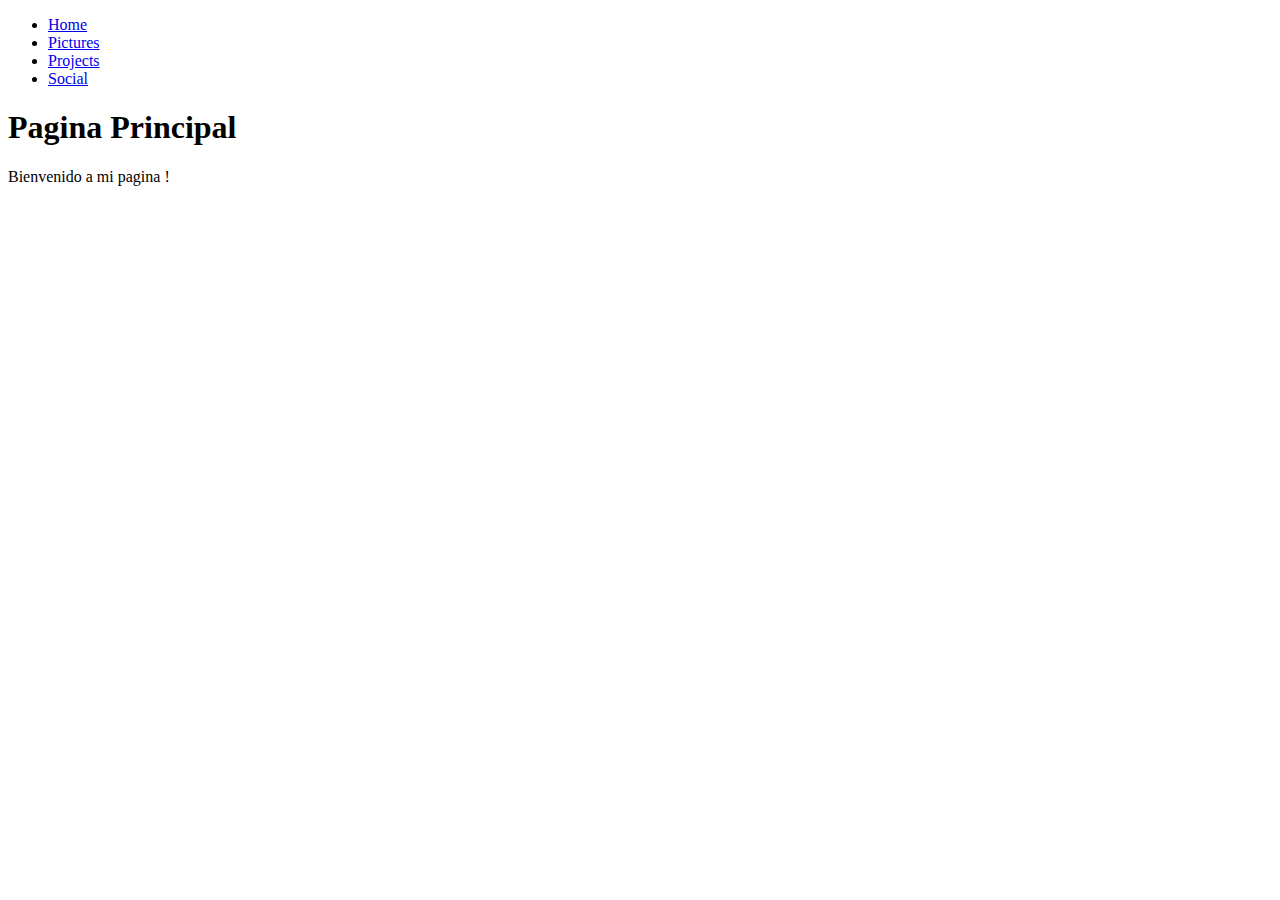
<file: HtmlCssProject/ApredizajeActivo/CrearUnMenuDeNavegacion/index.html>
<!DOCTYPE html>
<html lang="es">
<head>
    <meta charset="UTF-8">
    <meta http-equiv="X-UA-Compatible" content="IE=edge">
    <meta name="viewport" content="width=device-width, initial-scale=1.0">
    <title>Homepage</title>
</head>
<body>
    <ul>
        <li><a href="index.html" title="Pagina de inicio">Home</a></li>
        <li><a href="pictures.html" title="Fotos de paisajes">Pictures</a></li>
        <li><a href="projects.html" title="Projectos realizados">Projects</a></li>
        <li><a href="social.html" title="Redes sociales personales">Social</a></li>
    </ul>
    <h1>Pagina Principal</h1>
    <p>Bienvenido a mi pagina !</p>
    
</body>
</html>
</file>
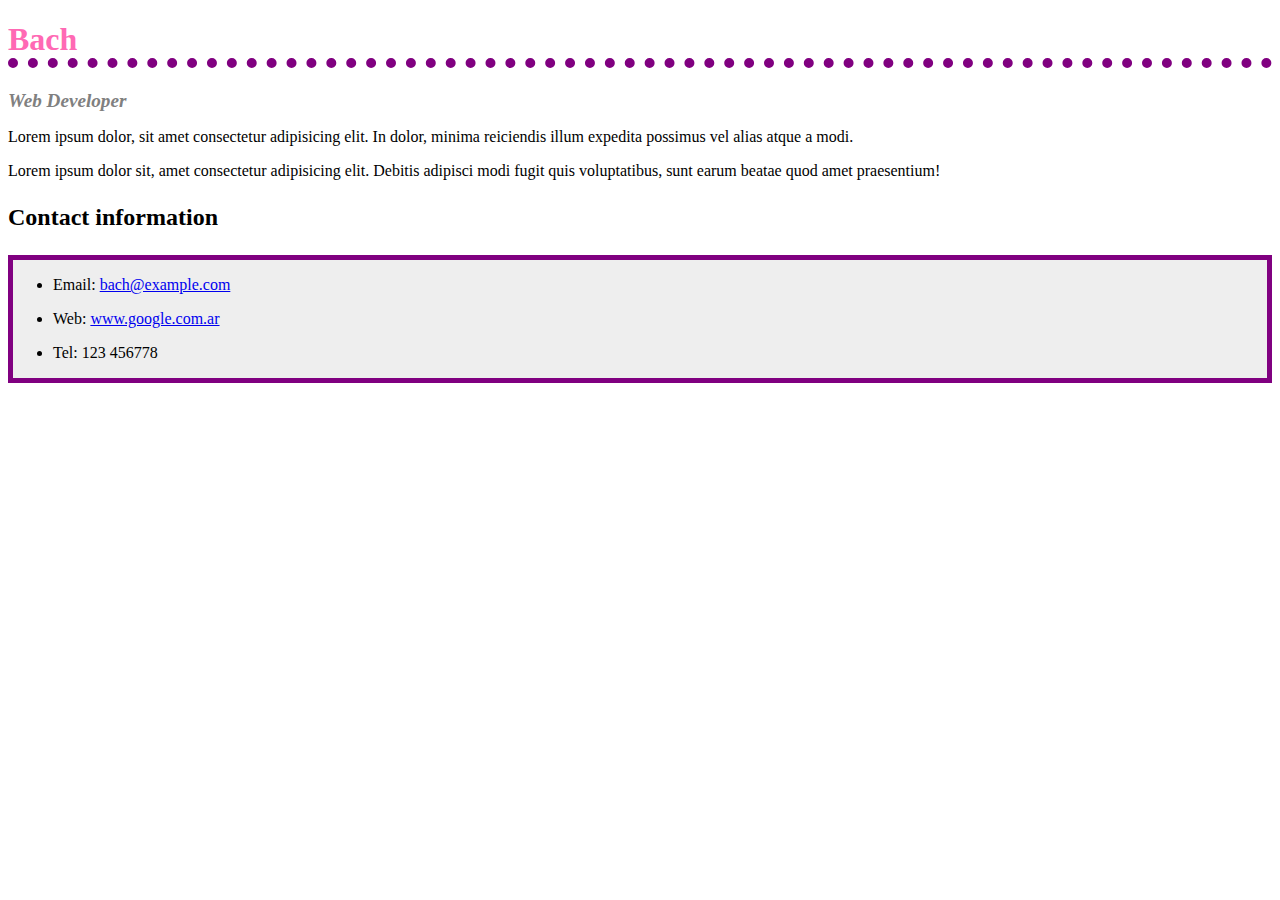
<file: HtmlCssProject/ApredizajeActivo/cssPracticas/index.html>
<!DOCTYPE html>
<html lang="en">
<head>
    <meta charset="UTF-8">
    <meta http-equiv="X-UA-Compatible" content="IE=edge">
    <meta name="viewport" content="width=device-width, initial-scale=1.0">
    <link rel="stylesheet" href="styles.css">
    <title>Document</title>
</head>
<body>
    <h1>Bach</h1>
    <h2>Web Developer</h2>
    <p>Lorem ipsum dolor, sit amet consectetur adipisicing elit. In dolor, minima reiciendis illum expedita possimus vel alias atque a modi.
    </p>
    <p>Lorem ipsum dolor sit, amet consectetur adipisicing elit. Debitis adipisci modi fugit quis voluptatibus, sunt earum beatae quod amet praesentium!</p>
    <h3>Contact information</h3>
    <div class="contact">
        <ul>
            <li><p>Email: <a href="mailto:nowhere@mozilla.org">bach@example.com</a></p></li>
            <li><p>Web: <a href="www.google.com.ar">www.google.com.ar</a></p></li>
            <li><p>Tel: 123 456778</p></li>
        </ul> 
    </div>
       
</body>
</html>
</file>
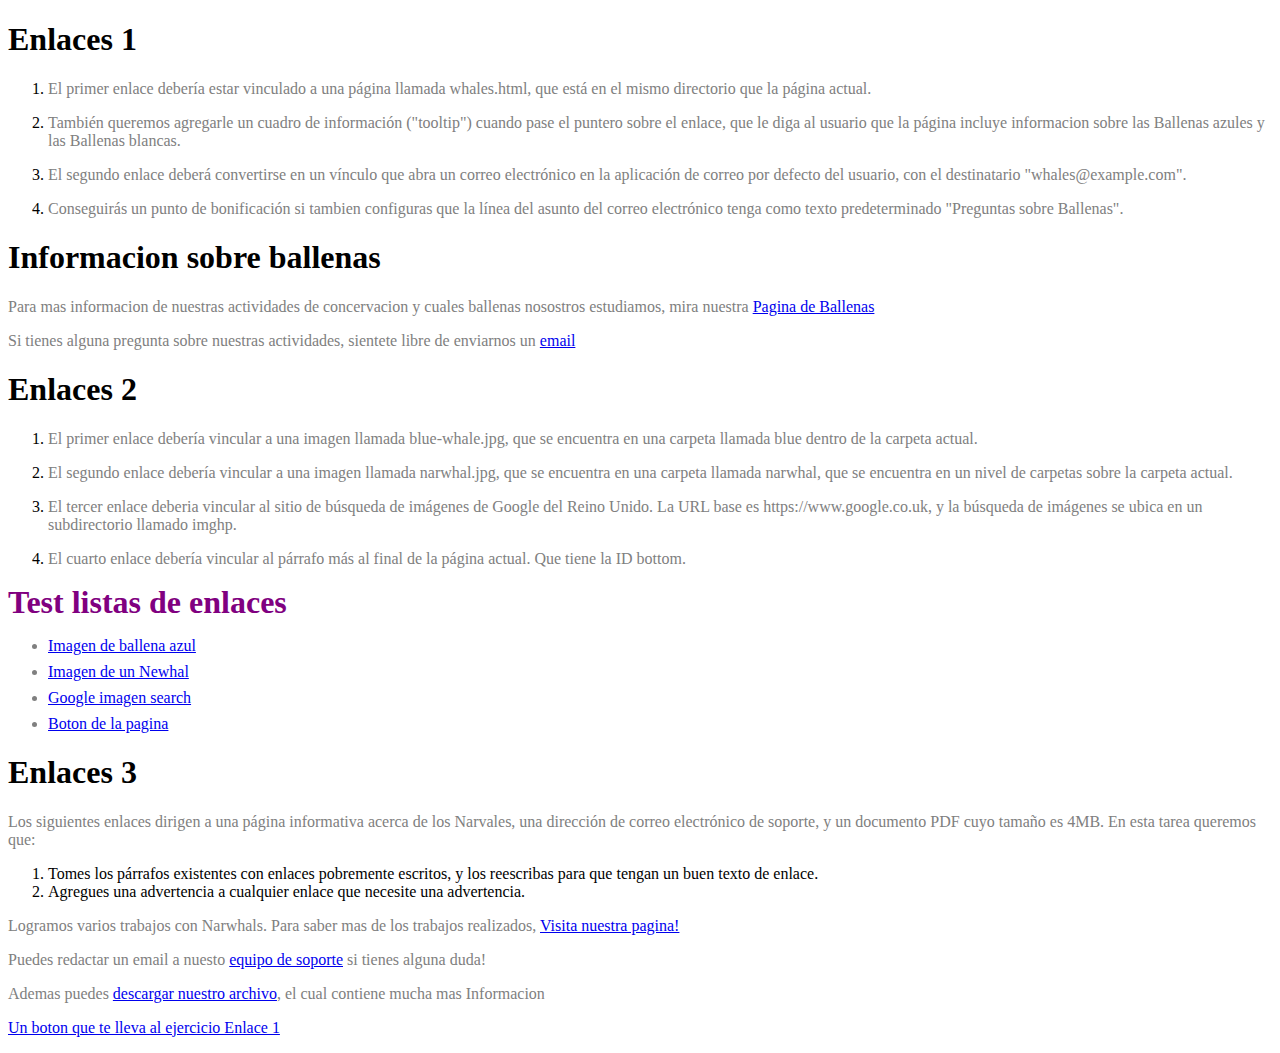
<file: HtmlCssProject/ApredizajeActivo/Enlaces/index.html>
<!DOCTYPE html>
<html lang="es">
<head>
    <meta charset="UTF-8">
    <meta http-equiv="X-UA-Compatible" content="IE=edge">
    <meta name="viewport" content="width=device-width, initial-scale=1.0">
    <link rel="stylesheet" href="style.css">
    <title>Enlaces!</title>
</head>
<body>
    <h1 id="Enlace1">Enlaces 1</h1>
    <ol>
        <li><P>El primer enlace debería estar vinculado a una página llamada whales.html, que está en el mismo directorio que la página actual.</P></li>
        <li><p>También queremos agregarle un cuadro de información ("tooltip") cuando pase el puntero sobre el enlace, que le diga al usuario que la página incluye informacion sobre las Ballenas azules y las Ballenas blancas.</p></li>
        <li><p>El segundo enlace deberá convertirse en un vínculo que abra un correo electrónico en la aplicación de correo por defecto del usuario, con el destinatario "whales@example.com".</p></li>
        <li><p>Conseguirás un punto de bonificación si tambien configuras que la línea del asunto del correo electrónico tenga como texto predeterminado "Preguntas sobre Ballenas".</p></li>
    </ol>
    <h1>Informacion sobre ballenas</h1>
    <p>Para mas informacion de nuestras actividades de concervacion y cuales ballenas nosostros estudiamos, mira nuestra <a href="bellenas.html" title="El enlace a la pagina de ballenas contiene informacion sobbre las Ballenas azules y las Ballenas blancas">Pagina de Ballenas</a> </p>
    <p>Si tienes alguna pregunta sobre nuestras actividades, sientete libre de enviarnos un <a href="mailto:whales@example.com?subject=Preguntas%20">email</a></p>

    <h1>Enlaces 2</h1>
    <ol>
        <li><p>El primer enlace debería vincular a una imagen llamada blue-whale.jpg, que se encuentra en una carpeta llamada blue dentro de la carpeta actual.</p></li>
        <li><p>El segundo enlace debería vincular a una imagen llamada narwhal.jpg, que se encuentra en una carpeta llamada narwhal, que se encuentra en un nivel de carpetas sobre la carpeta actual.</p></li>
        <li><p>El tercer enlace deberia vincular al sitio de búsqueda de imágenes de Google del Reino Unido. La URL base es https://www.google.co.uk, y la búsqueda de imágenes se ubica en un subdirectorio llamado imghp.</p></li>
        <li><p>El cuarto enlace debería vincular al párrafo más al final de la página actual. Que tiene la ID bottom.</p></li>
    </ol>
    <!-- Me estoy adelantando pero para tener una mejor precentacion voy a envolver el ejercicio en un div -->
    <div class="Enlaces2">
        <h1>Test listas de enlaces</h1>
        <ul>
            <li><a href="blue/_95151801_mediaitem95151800.jpg.webp" title="Ballena azul" >Imagen de ballena azul</a></li>
            <li><a href="blue/narwhal/Narwhal.jpg" title="narwhall imagen">Imagen de un Newhal</a></li>
            <li><a href="https://www.google.com/imghp">Google imagen search</a></li>
            <li><a href="#bottom">Boton de la pagina</a></li>
        </ul>
    </div>
    <h1>Enlaces 3</h1>
    <p>Los siguientes enlaces dirigen a una página informativa acerca de los Narvales, una dirección de correo electrónico de soporte, y un documento PDF cuyo tamaño es 4MB. En esta tarea queremos que:</p>
    <ol>
        <li>Tomes los párrafos existentes con enlaces pobremente escritos, y los reescribas para que tengan un buen texto de enlace.</li>
        <li>Agregues una advertencia a cualquier enlace que necesite una advertencia.</li>
    </ol>
    <p>Logramos varios trabajos con Narwhals. Para saber mas de los trabajos realizados, <a href="bellenas.html" title="Enlace pagina principal de ballenas">Visita nuestra pagina!</a></p>
    <p>Puedes redactar un email a nuesto <a href="mailto:nowhere@mozilla.org">equipo de soporte</a> si tienes alguna duda! </p>
    <p>Ademas puedes <a href="factfile.pdf" title="Archivo pdf">descargar nuestro archivo</a>, el cual contiene mucha mas Informacion</p>

    

















    <p id="bottom"><a href="#Enlace1"> Un boton que te lleva al ejercicio Enlace 1</a></p> 
</body>
</html>
</file>
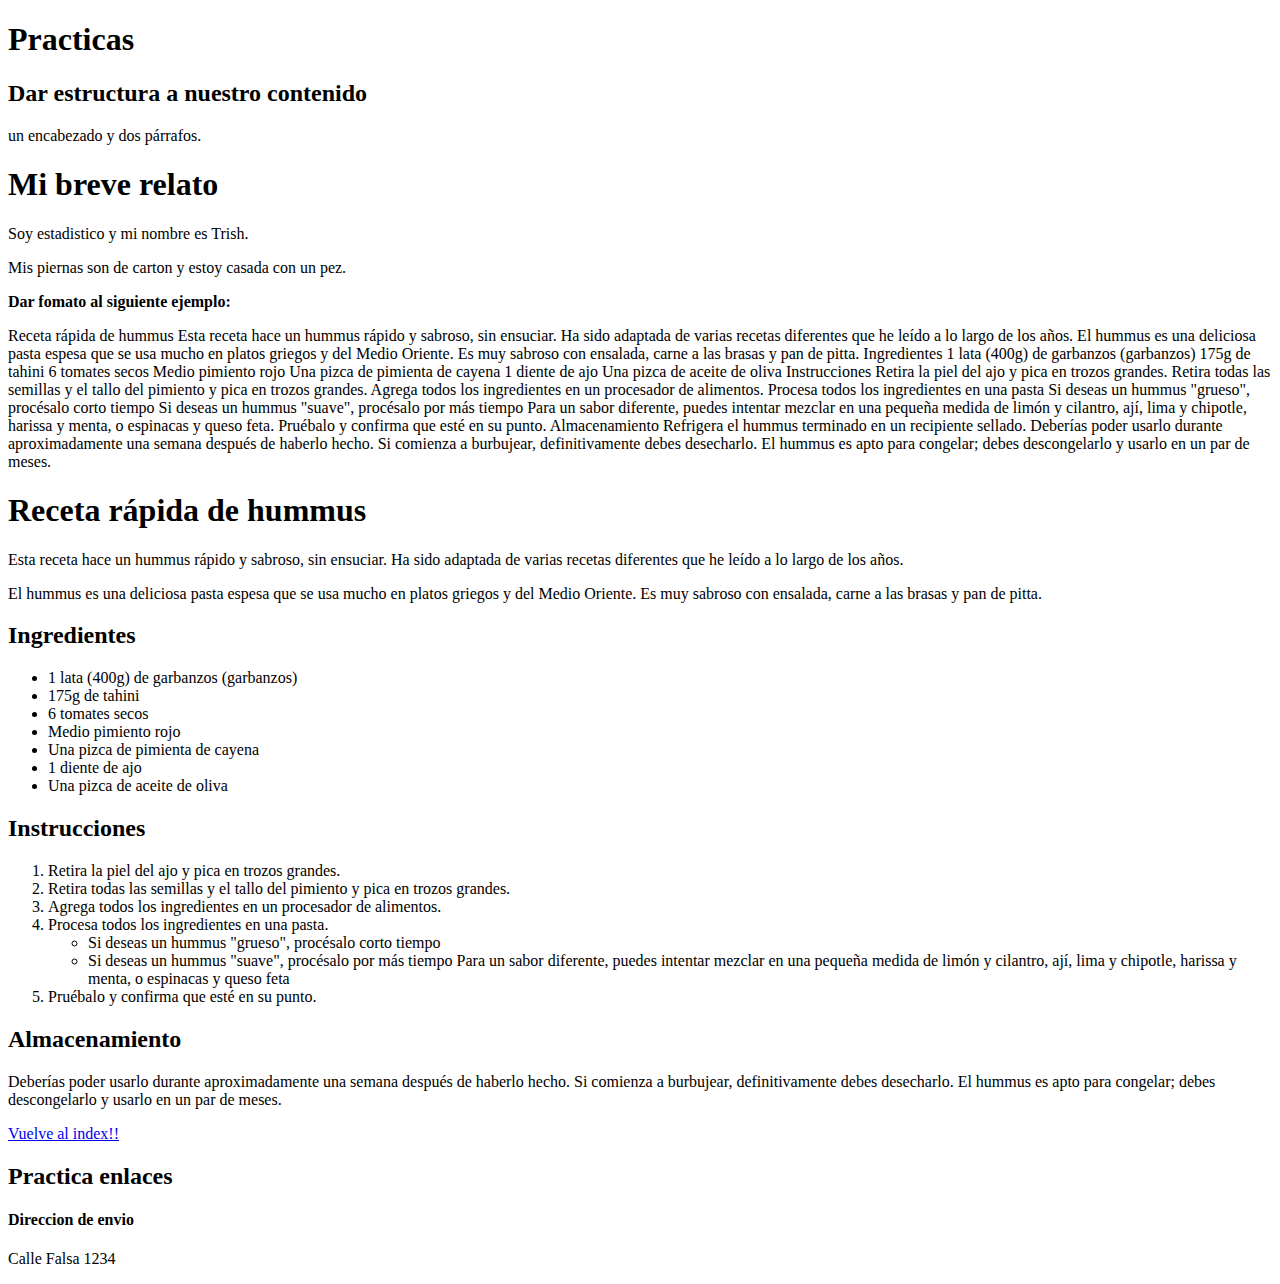
<file: HtmlCssProject/practica.html>
<!DOCTYPE html>
<html lang="en">
<head>
    <meta charset="UTF-8">
    <meta http-equiv="X-UA-Compatible" content="IE=edge">
    <meta name="viewport" content="width=device-width, initial-scale=1.0">
    <title>Practicas</title>
</head>
<body>
    <!-- <h1>Por el momento no hay practicas pero puedes volver a la pagina de notas personales <a href="index.html" title="Pagina Principal">Volver a pagina principal</a></h1> -->
    <h1>Practicas</h1>
    <h2>Dar estructura a nuestro contenido</h2>
    <p>un encabezado y dos párrafos.</p>
    <h1>Mi breve relato</h1>
    <p>Soy estadistico y mi nombre es Trish.</p>
    <p>Mis piernas son de carton y estoy casada con un pez.</p>
    <strong>Dar fomato al siguiente ejemplo: </strong> 
    <p>Receta rápida de hummus Esta receta hace un hummus rápido y sabroso, sin ensuciar. Ha sido adaptada de varias recetas diferentes que he leído a lo largo de los años. El hummus es una deliciosa pasta espesa que se usa mucho en platos griegos y del Medio Oriente. Es muy sabroso con ensalada, carne a las brasas y pan de pitta. Ingredientes 1 lata (400g) de garbanzos (garbanzos) 175g de tahini 6 tomates secos Medio pimiento rojo Una pizca de pimienta de cayena 1 diente de ajo Una pizca de aceite de oliva Instrucciones Retira la piel del ajo y pica en trozos grandes. Retira todas las semillas y el tallo del pimiento y pica en trozos grandes. Agrega todos los ingredientes en un procesador de alimentos. Procesa todos los ingredientes en una pasta Si deseas un hummus "grueso", procésalo corto tiempo Si deseas un hummus "suave", procésalo por más tiempo Para un sabor diferente, puedes intentar mezclar en una pequeña medida de limón y cilantro, ají, lima y chipotle, harissa y menta, o espinacas y queso feta. Pruébalo y confirma que esté en su punto. Almacenamiento Refrigera el hummus terminado en un recipiente sellado. Deberías poder usarlo durante aproximadamente una semana después de haberlo hecho. Si comienza a burbujear, definitivamente debes desecharlo. El hummus es apto para congelar; debes descongelarlo y usarlo en un par de meses.</p> 
    <h1>Receta rápida de hummus</h1>
    <p>Esta receta hace un hummus rápido y sabroso, sin ensuciar. Ha sido adaptada de varias recetas diferentes que he leído a lo largo de los años.</p>
    <p>El hummus es una deliciosa pasta espesa que se usa mucho en platos griegos y del Medio Oriente. Es muy sabroso con ensalada, carne a las brasas y pan de pitta.</p>
    <h2>Ingredientes</h2>
    <ul>
        <li>1 lata (400g) de garbanzos (garbanzos) </li>
        <li>175g de tahini </li>
        <li>6 tomates secos</li>
        <li>Medio pimiento rojo</li>
        <li>Una pizca de pimienta de cayena</li>
        <li>1 diente de ajo</li>
        <li>Una pizca de aceite de oliva</li>
    </ul>
    <h2>Instrucciones</h2>
    <ol>
        <li>Retira la piel del ajo y pica en trozos grandes.</li>
        <li>Retira todas las semillas y el tallo del pimiento y pica en trozos grandes.</li>
        <li>Agrega todos los ingredientes en un procesador de alimentos.</li>
        <li>Procesa todos los ingredientes en una pasta.
            <!-- Si se leen como sub instrucciones u opciones que encajan bajo ese elemento, ouede tener sentido anidarlos dentro de su propia lista no ordenada e introducir esa lista bajo el cuarto elemento:-->
            <!-- LISTA NO ORDENADA -->
            <ul>
                <li>Si deseas un hummus "grueso", procésalo corto tiempo</li>
                <li>Si deseas un hummus "suave", procésalo por más tiempo Para un sabor diferente, puedes intentar mezclar en una pequeña medida de limón y cilantro, ají, lima y chipotle, harissa y menta, o espinacas y queso feta</li>
            </ul>
            <li>Pruébalo y confirma que esté en su punto.</li>
    </ol>
    <h2>Almacenamiento</h2>
    <p>Deberías poder usarlo durante aproximadamente una semana después de haberlo hecho. Si comienza a burbujear, definitivamente debes desecharlo. El hummus es apto para congelar; debes descongelarlo y usarlo en un par de meses.</p>
    <a href="index.html">Vuelve al index!!</a>
    <h2>Practica enlaces</h2>
    <h4 id="Direccion_de_envio">Direccion de envio</h4>
    <p title="Entediste la referencia?">Calle Falsa 1234</p>
</body>
</html>
</file>
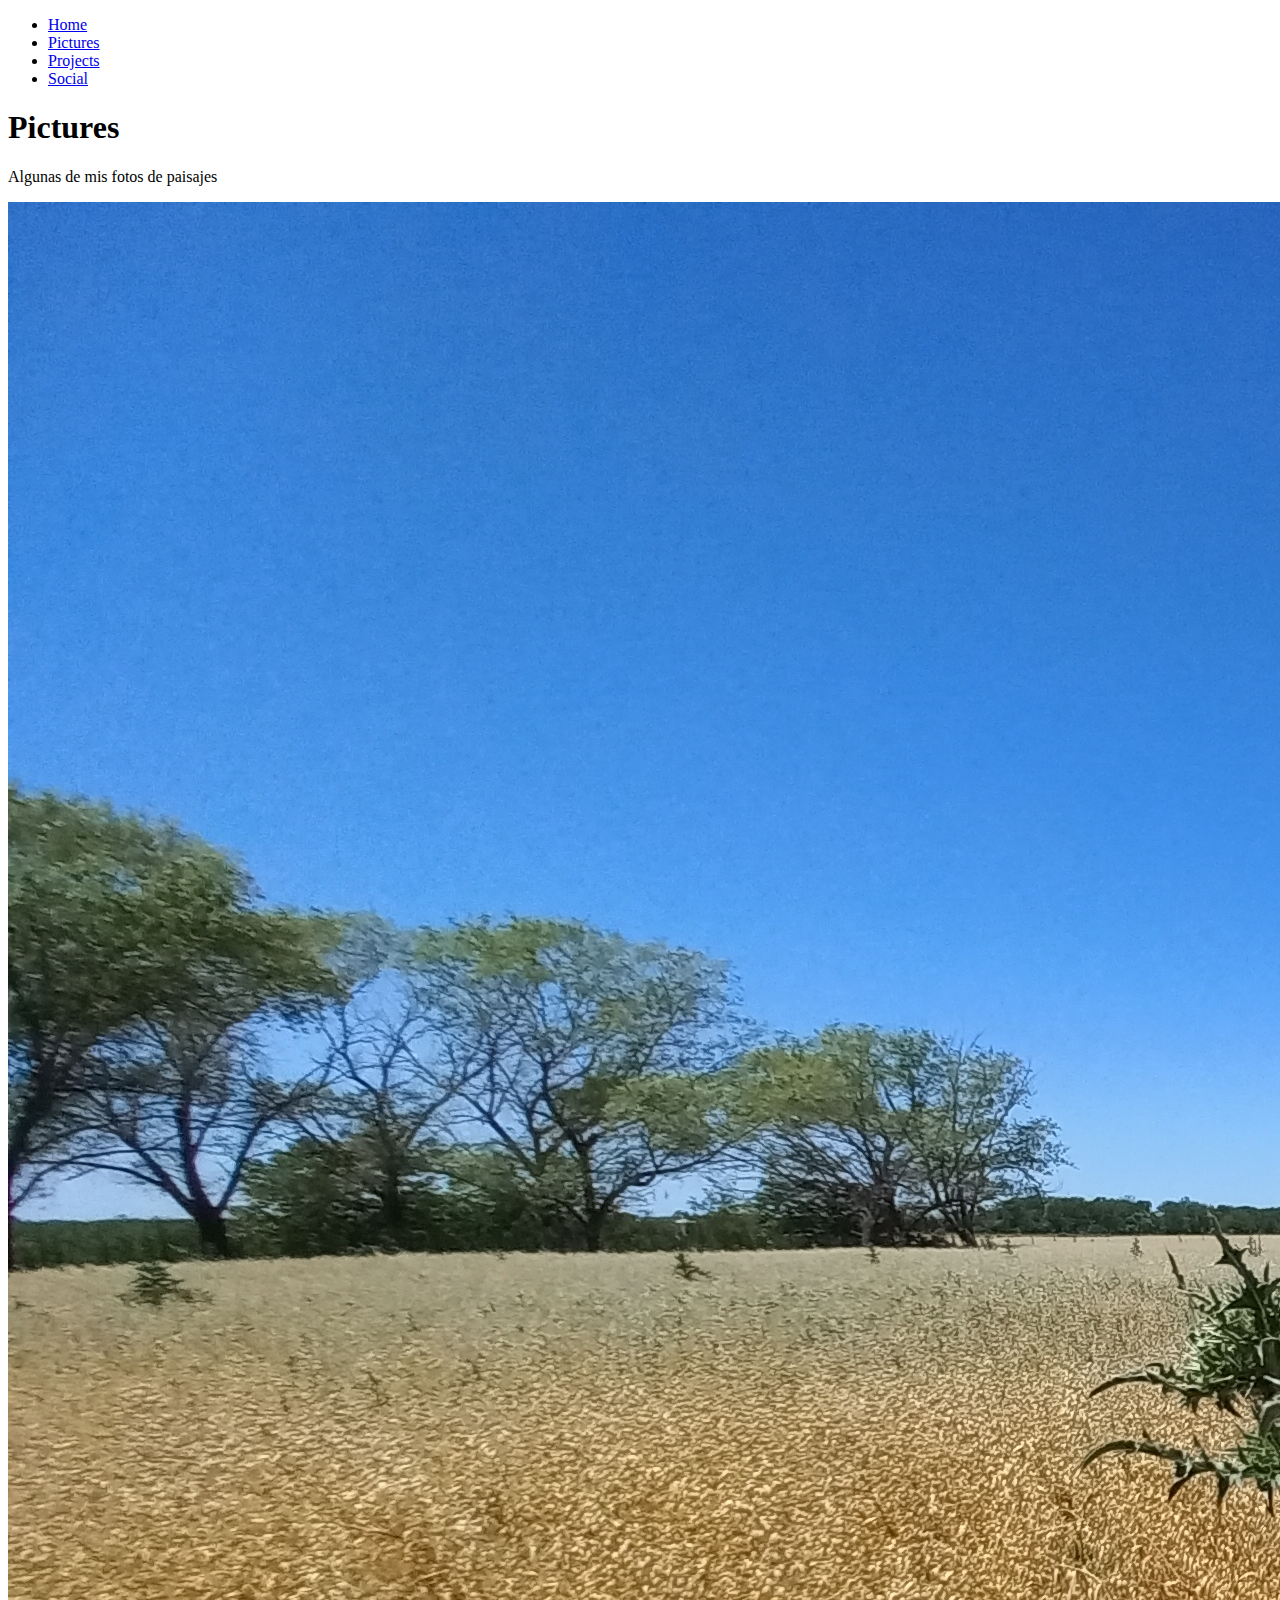
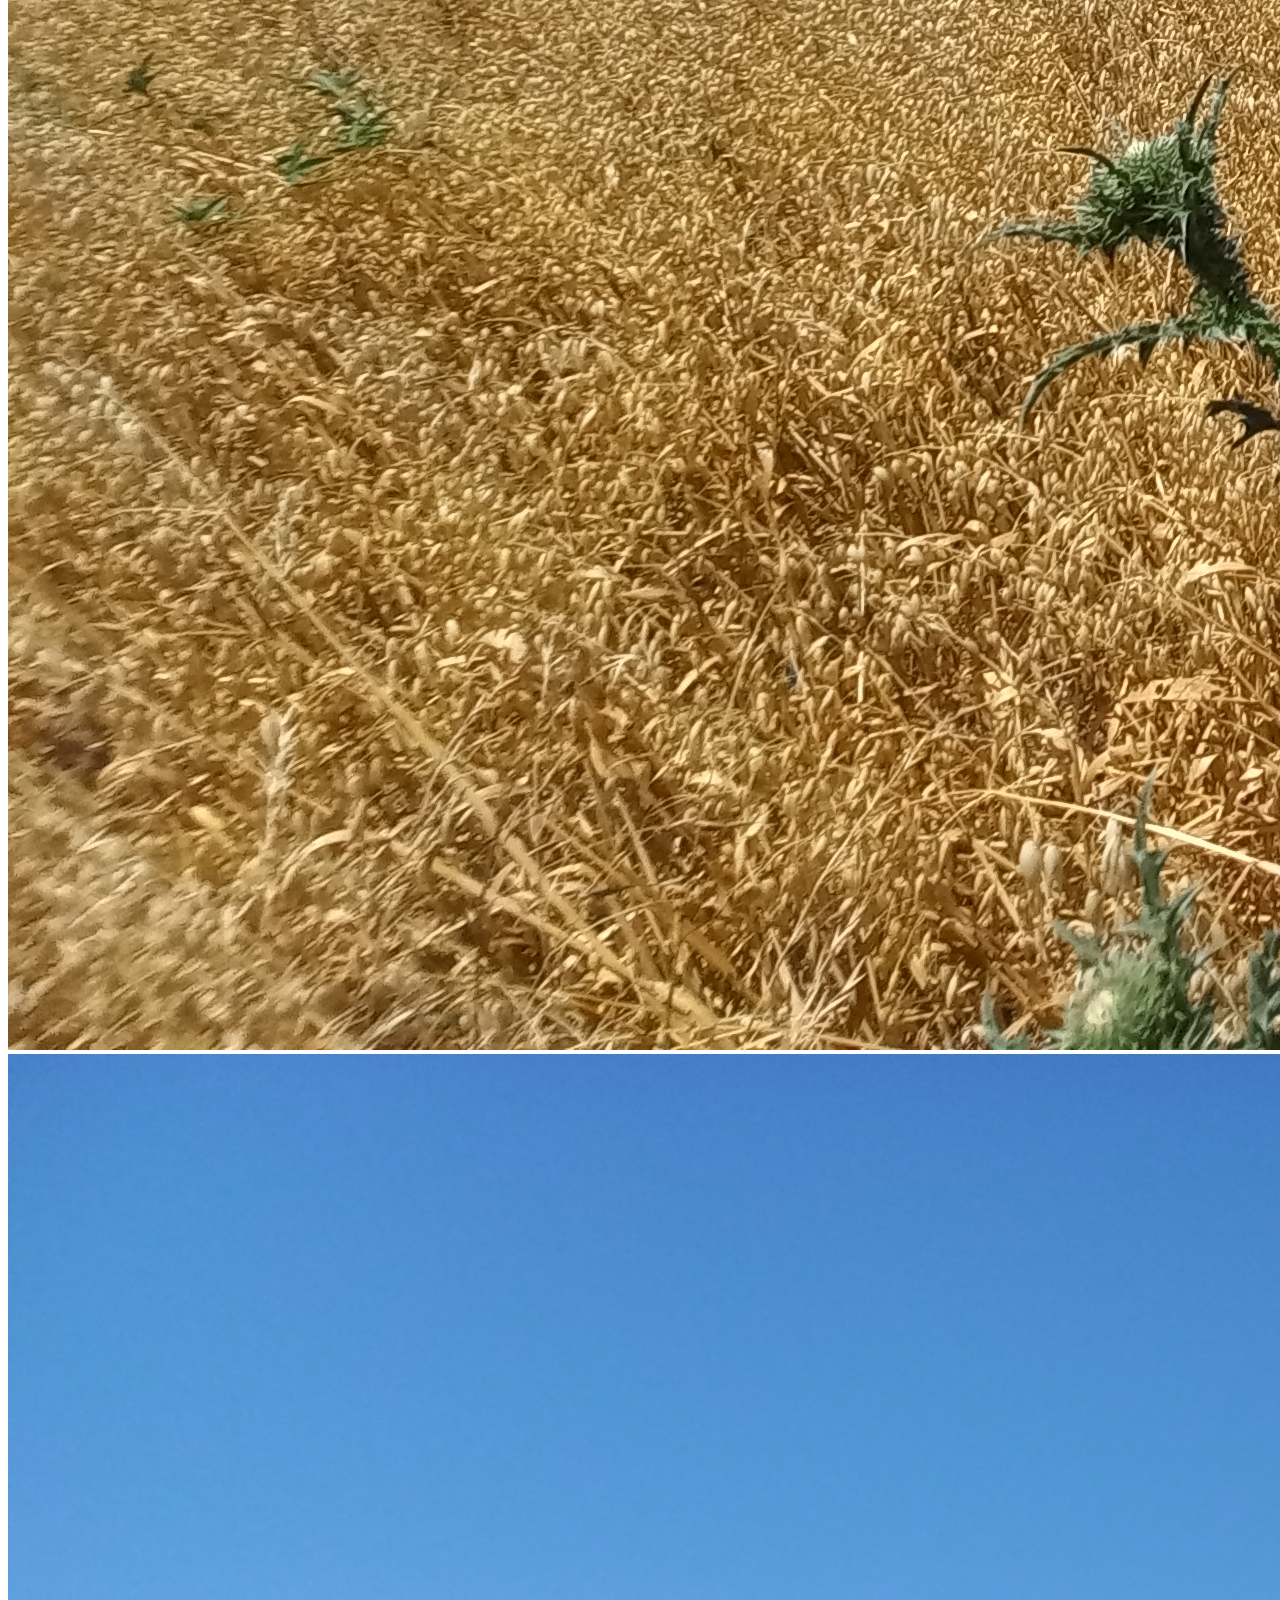
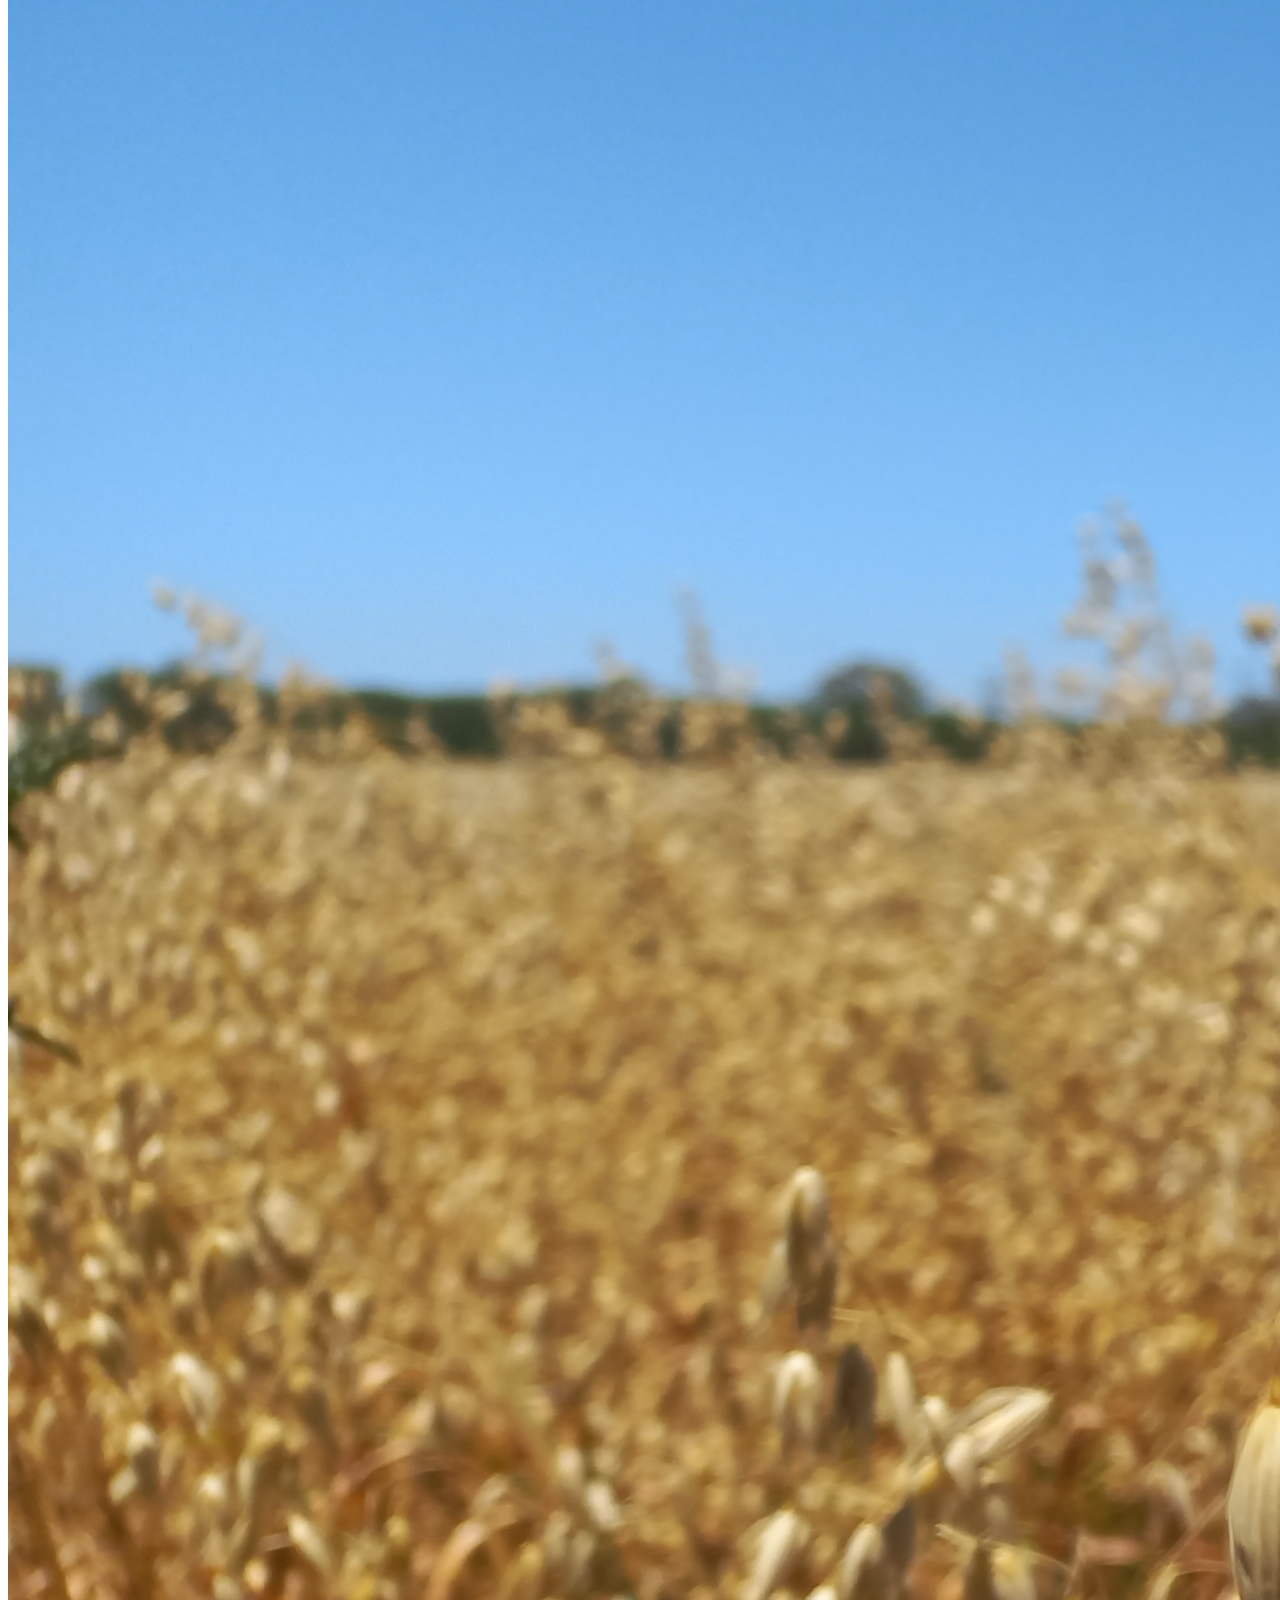
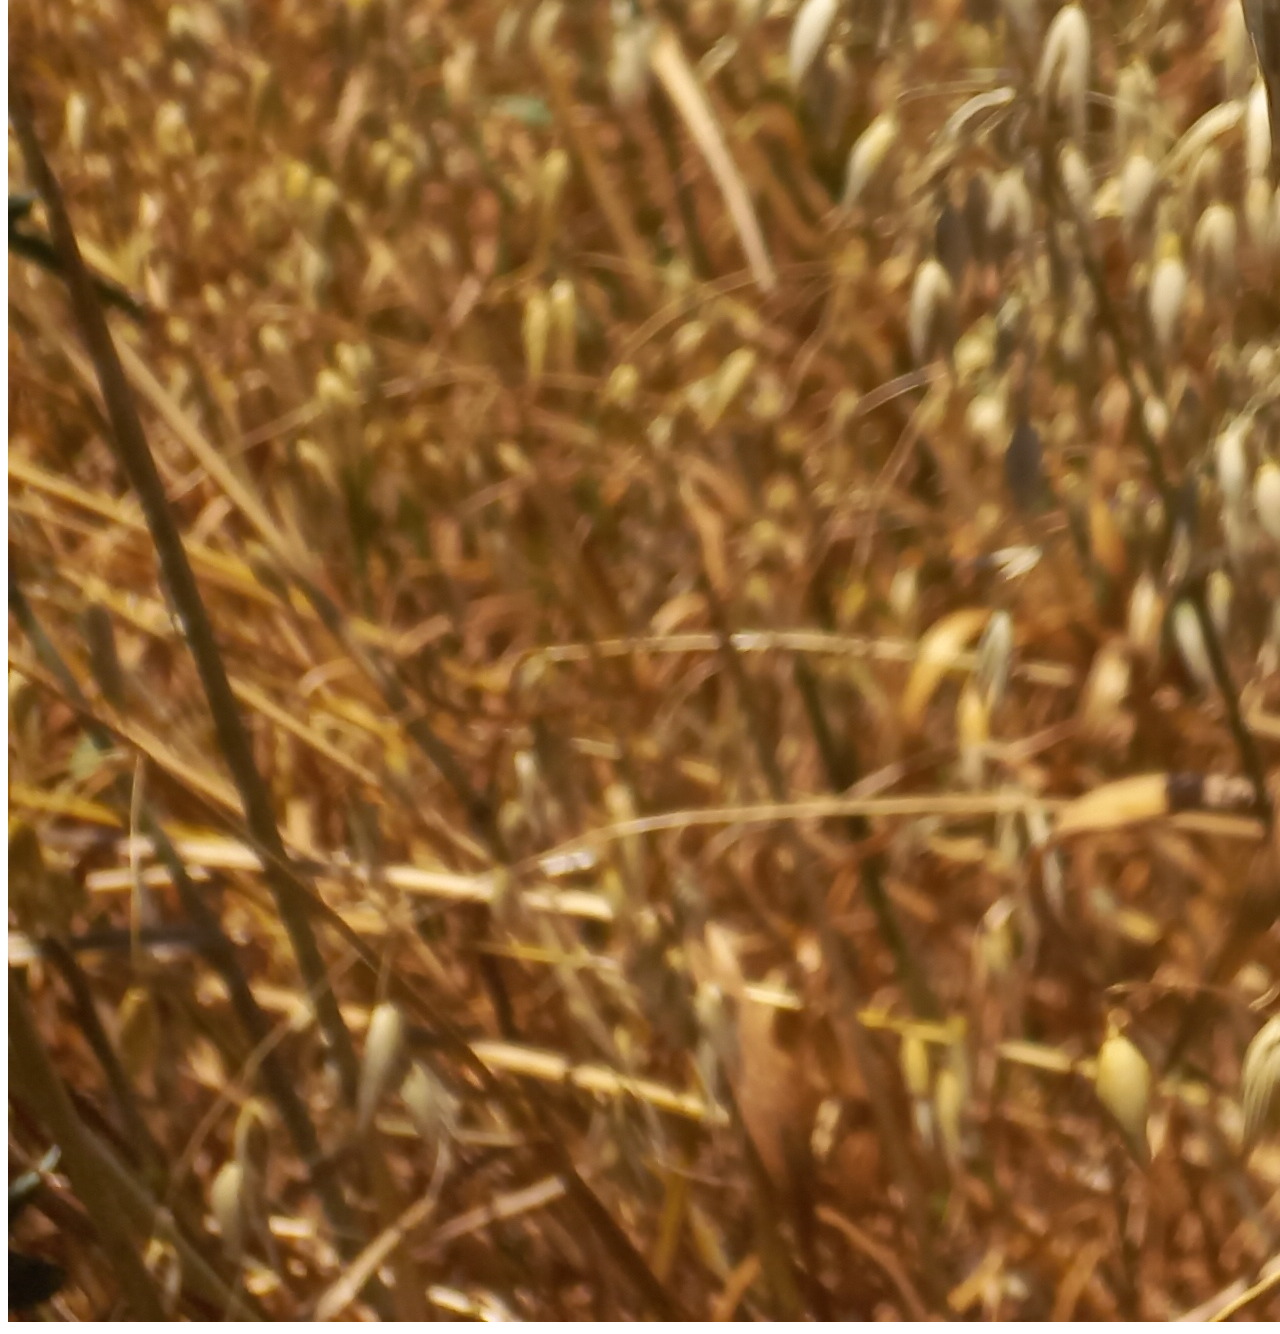
<file: HtmlCssProject/ApredizajeActivo/CrearUnMenuDeNavegacion/pictures.html>
<!DOCTYPE html>
<html lang="es">
<head>
    <meta charset="UTF-8">
    <meta http-equiv="X-UA-Compatible" content="IE=edge">
    <meta name="viewport" content="width=device-width, initial-scale=1.0">
    <title>Pictures</title>
</head>
<body>
    <ul>
        <li><a href="index.html" title="Pagina de inicio">Home</a></li>
        <li><a href="pictures.html" title="Fotos de paisajes">Pictures</a></li>
        <li><a href="projects.html" title="Projectos realizados">Projects</a></li>
        <li><a href="social.html" title="Redes sociales personales">Social</a></li>
    </ul>

    <h1>Pictures</h1>
    <p>Algunas de mis fotos de paisajes</p>
    <img src="img/20211117_131443.jpg" alt="Paisaje 1">
    <img src="img/20211117_131534.jpg" alt="Paisaje 2">
    
</body>
</html>
</file>
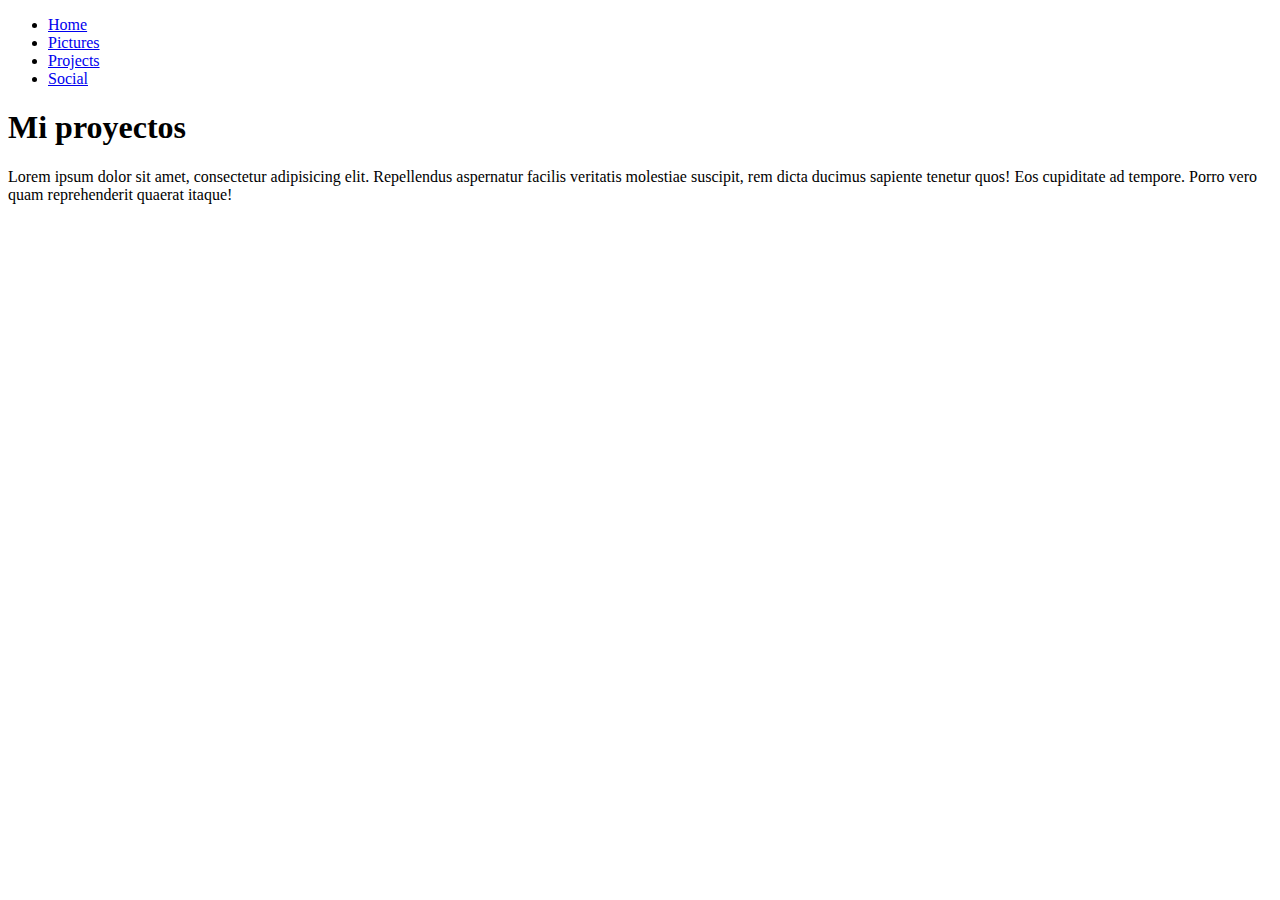
<file: HtmlCssProject/ApredizajeActivo/CrearUnMenuDeNavegacion/projects.html>
<!DOCTYPE html>
<html lang="es">
<head>
    <meta charset="UTF-8">
    <meta http-equiv="X-UA-Compatible" content="IE=edge">
    <meta name="viewport" content="width=device-width, initial-scale=1.0">
    <title>Projects</title>
</head>
<body>
    <ul>
        <li><a href="index.html" title="Pagina de inicio">Home</a></li>
        <li><a href="pictures.html" title="Fotos de paisajes">Pictures</a></li>
        <li><a href="projects.html" title="Projectos realizados">Projects</a></li>
        <li><a href="social.html" title="Redes sociales personales">Social</a></li>
    </ul>


    <h1>Mi proyectos</h1>
    <p>Lorem ipsum dolor sit amet, consectetur adipisicing elit. Repellendus aspernatur facilis veritatis molestiae suscipit, rem dicta ducimus sapiente tenetur quos! Eos cupiditate ad tempore. Porro vero quam reprehenderit quaerat itaque!</p>
    
</body>
</html>
</file>
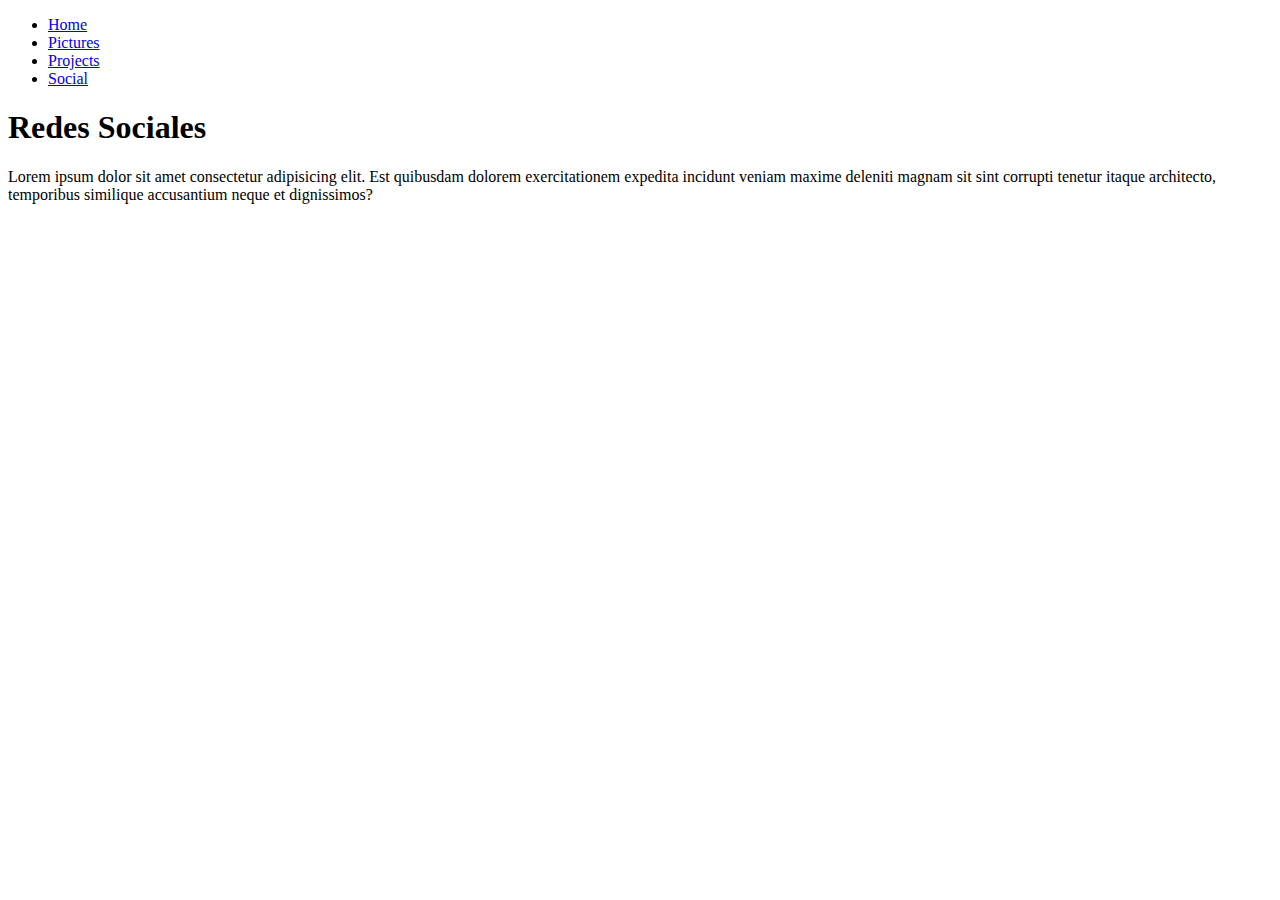
<file: HtmlCssProject/ApredizajeActivo/CrearUnMenuDeNavegacion/social.html>
<!DOCTYPE html>
<html lang="es">
<head>
    <meta charset="UTF-8">
    <meta http-equiv="X-UA-Compatible" content="IE=edge">
    <meta name="viewport" content="width=device-width, initial-scale=1.0">
    <title>Social</title>
</head>
<body>
    <ul>
        <li><a href="index.html" title="Pagina de inicio">Home</a></li>
        <li><a href="pictures.html" title="Fotos de paisajes">Pictures</a></li>
        <li><a href="projects.html" title="Projectos realizados">Projects</a></li>
        <li><a href="social.html" title="Redes sociales personales">Social</a></li>
    </ul>

    <h1>Redes Sociales</h1>
    <p>Lorem ipsum dolor sit amet consectetur adipisicing elit. Est quibusdam dolorem exercitationem expedita incidunt veniam maxime deleniti magnam sit sint corrupti tenetur itaque architecto, temporibus similique accusantium neque et dignissimos?</p>
    
</body>
</html>
</file>
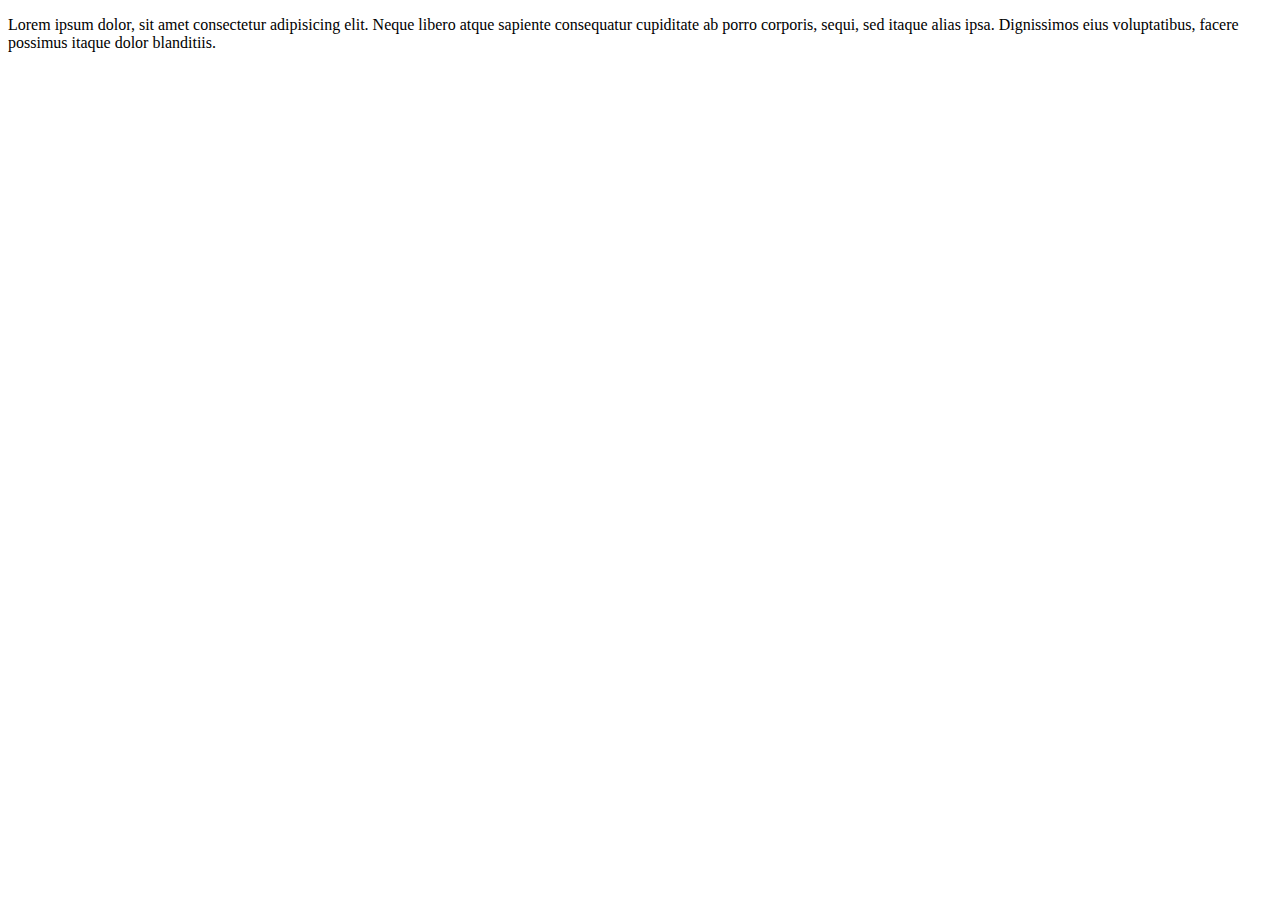
<file: HtmlCssProject/ApredizajeActivo/Enlaces/bellenas.html>
<!DOCTYPE html>
<html lang="es">
<head>
    <meta charset="UTF-8">
    <meta http-equiv="X-UA-Compatible" content="IE=edge">
    <meta name="viewport" content="width=device-width, initial-scale=1.0">
    <title>Ballenas</title>
</head>
<body>
    <p>Lorem ipsum dolor, sit amet consectetur adipisicing elit. Neque libero atque sapiente consequatur cupiditate ab porro corporis, sequi, sed itaque alias ipsa. Dignissimos eius voluptatibus, facere possimus itaque dolor blanditiis.</p>
    
</body>
</html>
</file>
<file: HtmlCssProject/ApredizajeActivo/cssPracticas/styles.css>
body{
    font-family: Monaco, Georgia, 'Times New Roman', Times, serif, fantasy;
}
h1{
    color: hotpink;
    border-bottom: 10px;
    border-bottom-style: dotted;
    border-bottom-color: purple;
}
h2{
    color: gray;
    font: oblique bold 120% cursive;
}
/* .contact{
    padding: 10px;
    border-style: solid;
    border-color: purple;
} */
.contact ul{
    background-color: #eeeeee;
    border: 5px solid purple;
}
h3{
    font-style: Monaco;
    font-weight: bold;
    font-size: x-large;
}
</file>
<file: HtmlCssProject/ApredizajeActivo/Enlaces/style.css>
p {
    color: grey;
}
.Enlaces2 h1 {
    font-size: 2rem;
    margin: 0;
    color: purple;
}
.Enlaces2 li{
    color: gray;
    margin: 0.5em 0;
}
</file>
